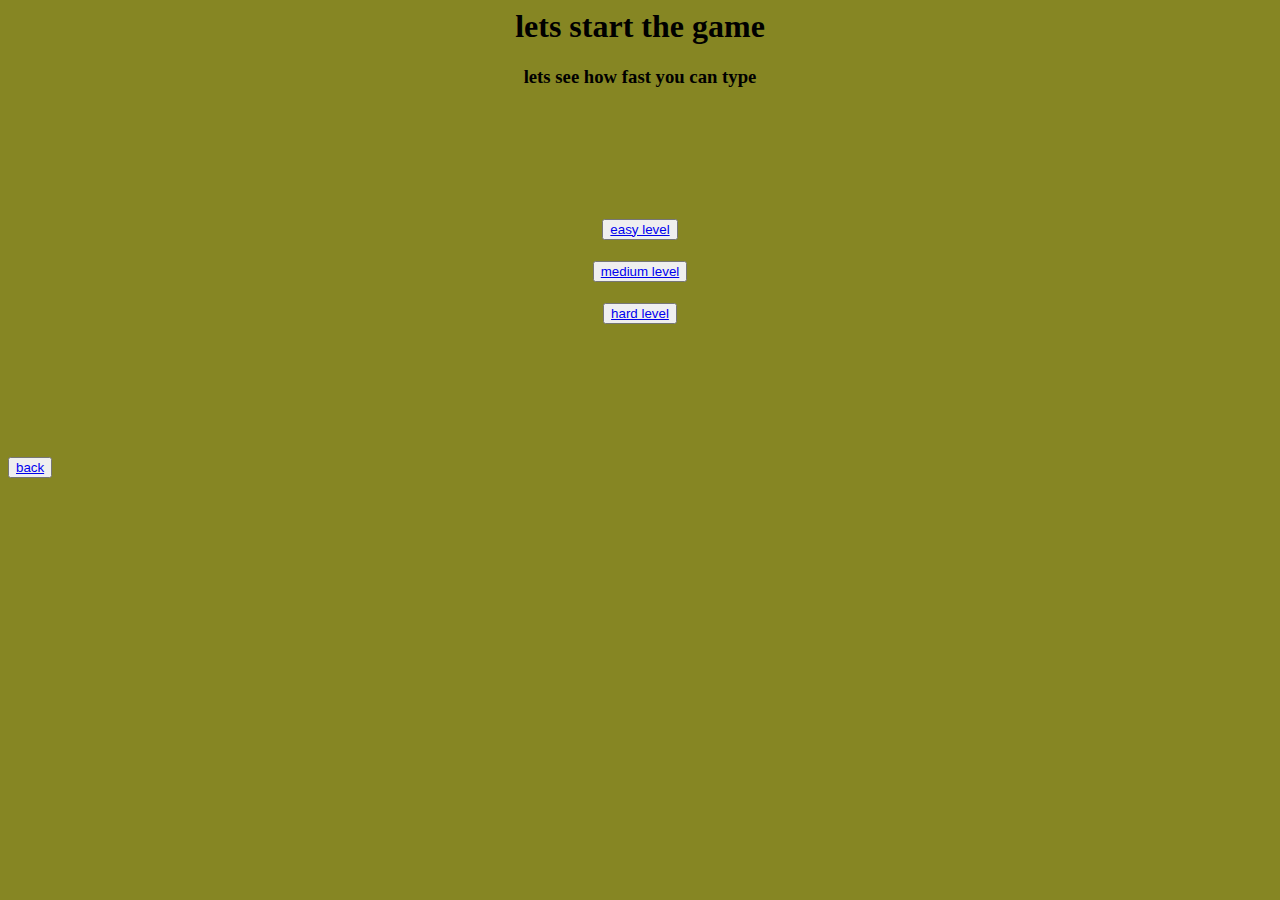
<file: index2.html>
<head>  <link rel="stylesheet" type="text/css" href="style2.css">
  </head>
<body>
  <div text align="center">
  <h1>lets start the game</h1>
  <h3>lets see how fast you can type</h3>
  <br>
  <br>
  <br>
    <br>
    <br>
  <h1><button><a link href="indexeasy.html">easy level</a></button></h1>
   <h1><button><a link href="indexmedium.html">medium level</a></button></h1>
   <h1><button><a link href="indexhard.html">hard level</a></button></h1>
  </div>
  <br>
  <br>
  <br>
  <br>
  <br>
  <h1><button><a link href="https://www.youtube.com/@StArGaMeRs00">back</a></button></h1>
</body>
</file>
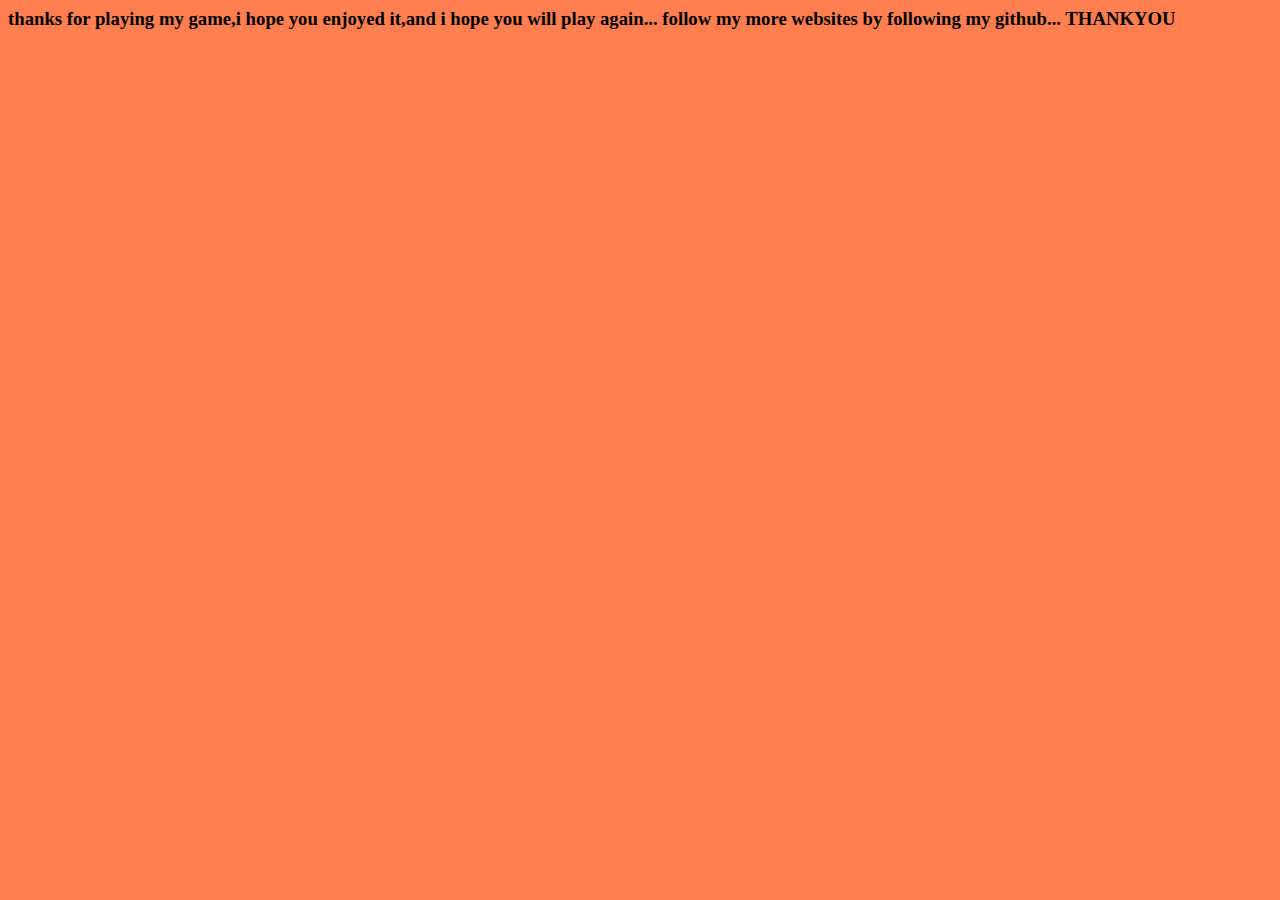
<file: indexabout.html>
<head>  
    <link rel="stylesheet" type="text/css" href="style.css">
</head>
<body>
  <detais><h3>
    thanks for playing my game,i hope you enjoyed it,and i hope you will play again...
    follow my more websites by following my github... THANKYOU
  </h3></detais>
</body>
</file>
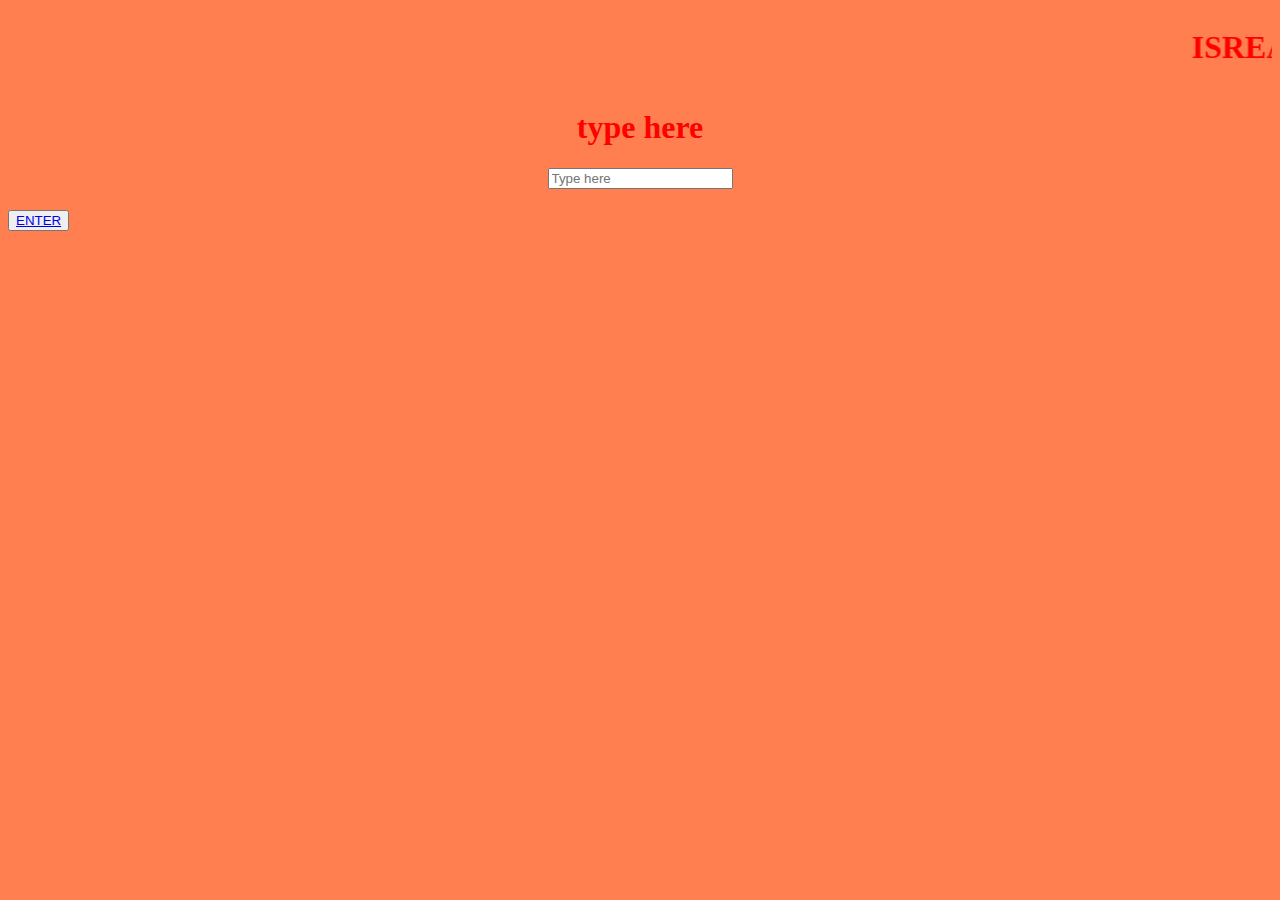
<file: indexeasy.html>
<head>
       <link rel="stylesheet" type="text/css" href="style.css">
</head>
<body>
    <marquee behaviour="scroll" direction="left" scrollamount="10" >

        <h1>ISREAL IS HARMING PALESTINE,WE HAVE TO SAVE THEM FROM THE DANGER OR THE WORLD WILL DESTROY</h1>
    </marquee>
    <div text align="center">
       <h1>type here</h1> <input type="text" placeholder="Type here">
    </div>
    <h1><button><a link href="indexmedium.html">ENTER</a></button></h1>
</body>
</file>
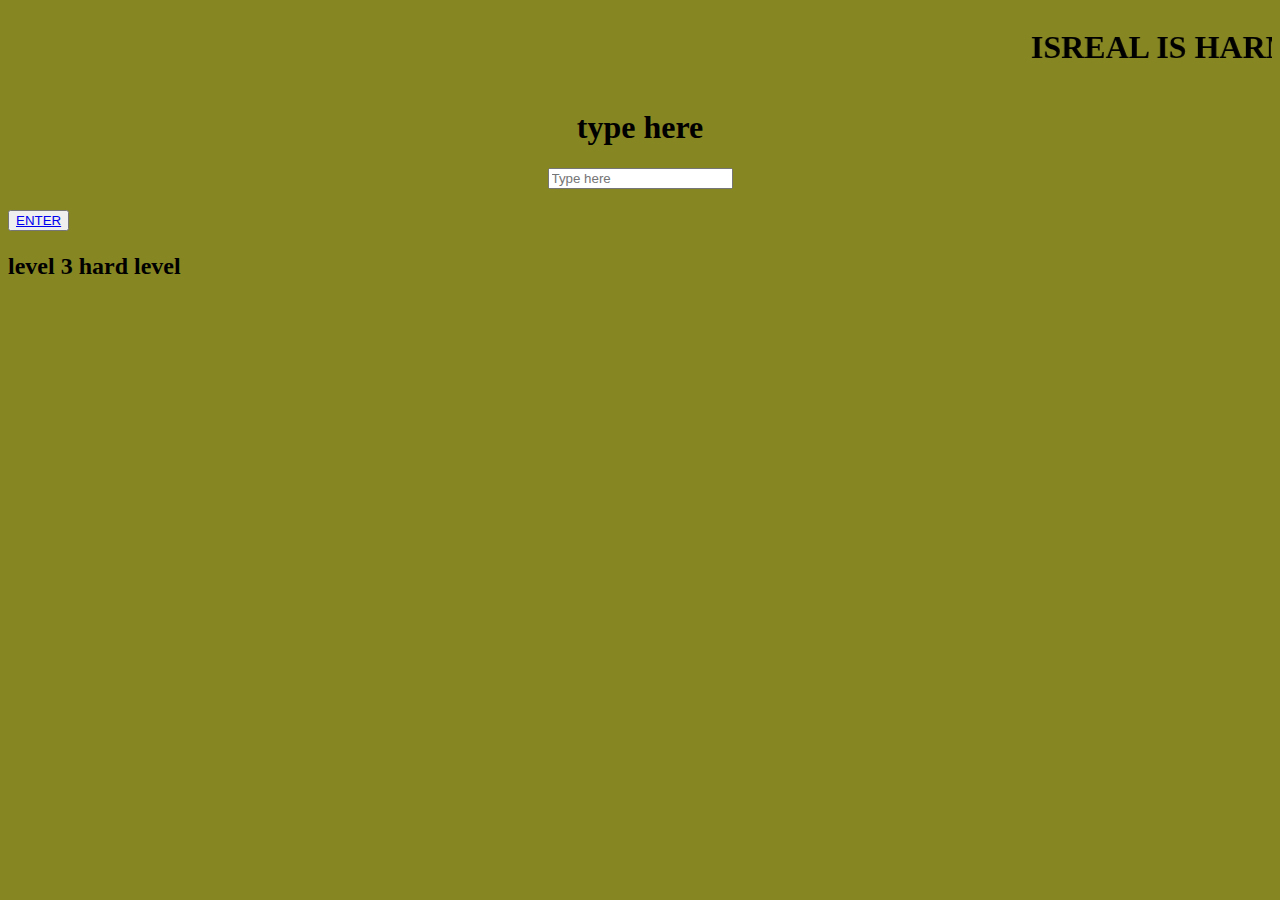
<file: indexhard.html>
<head>
       <link rel="stylesheet" type="text/css" href="style2.css">
</head>
<body>
    <marquee behaviour="scroll" direction="left" scrollamount="30" >

        <h1>ISREAL IS HARMING PALESTINE,WE HAVE TO SAVE THEM FROM THE DANGER OR THE WORLD WILL DESTROY</h1>
    </marquee>
    <div text align="center">
       <h1>type here</h1> <input type="text" placeholder="Type here">
    </div>
    <h1><button><a link href="indexabout.html">ENTER</a></button></h1>
    <h2>level 3 hard level</h2>
</body>
</file>
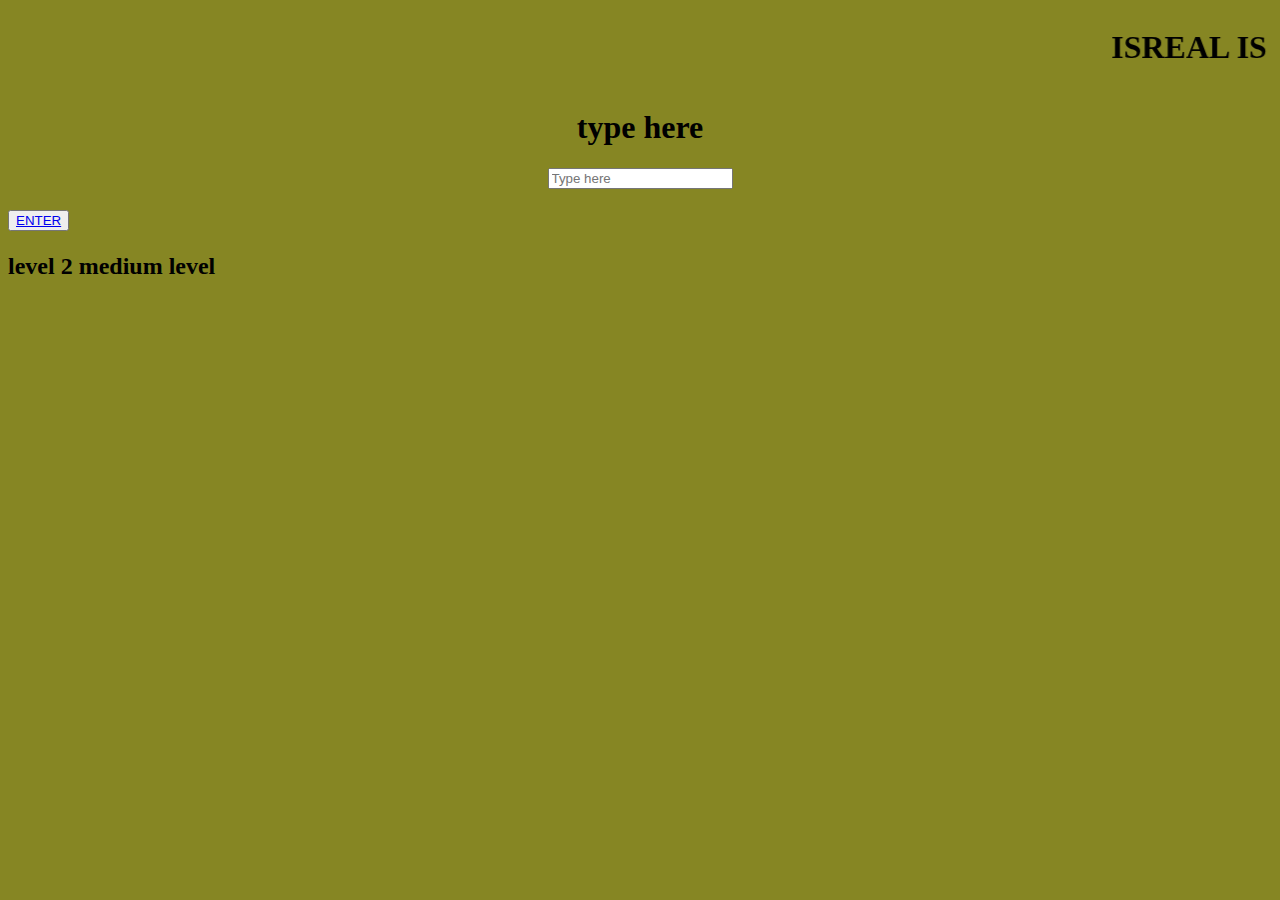
<file: indexmedium.html>
<head>
       <link rel="stylesheet" type="text/css" href="style2.css">
</head>
<body>
    <marquee behaviour="scroll" direction="left" scrollamount="20" >

        <h1>ISREAL IS HARMING PALESTINE,WE HAVE TO SAVE THEM FROM THE DANGER OR THE WORLD WILL DESTROY</h1>
    </marquee>
    <div text align="center">
       <h1>type here</h1> <input type="text" placeholder="Type here">
    </div>
    <h1><button><a link href="indexhard.html">ENTER</a></button></h1>
    <h2>level 2 medium level</h2>
</body>
</file>
<file: style2.css>
body {
  background-color:#868623 ;
}
</file>
<file: style.css>
html {
  height: 100%;
  width: 100%;
}
h1 {
 color:red; 
}
body {
  background-color:coral;
}
</file>
